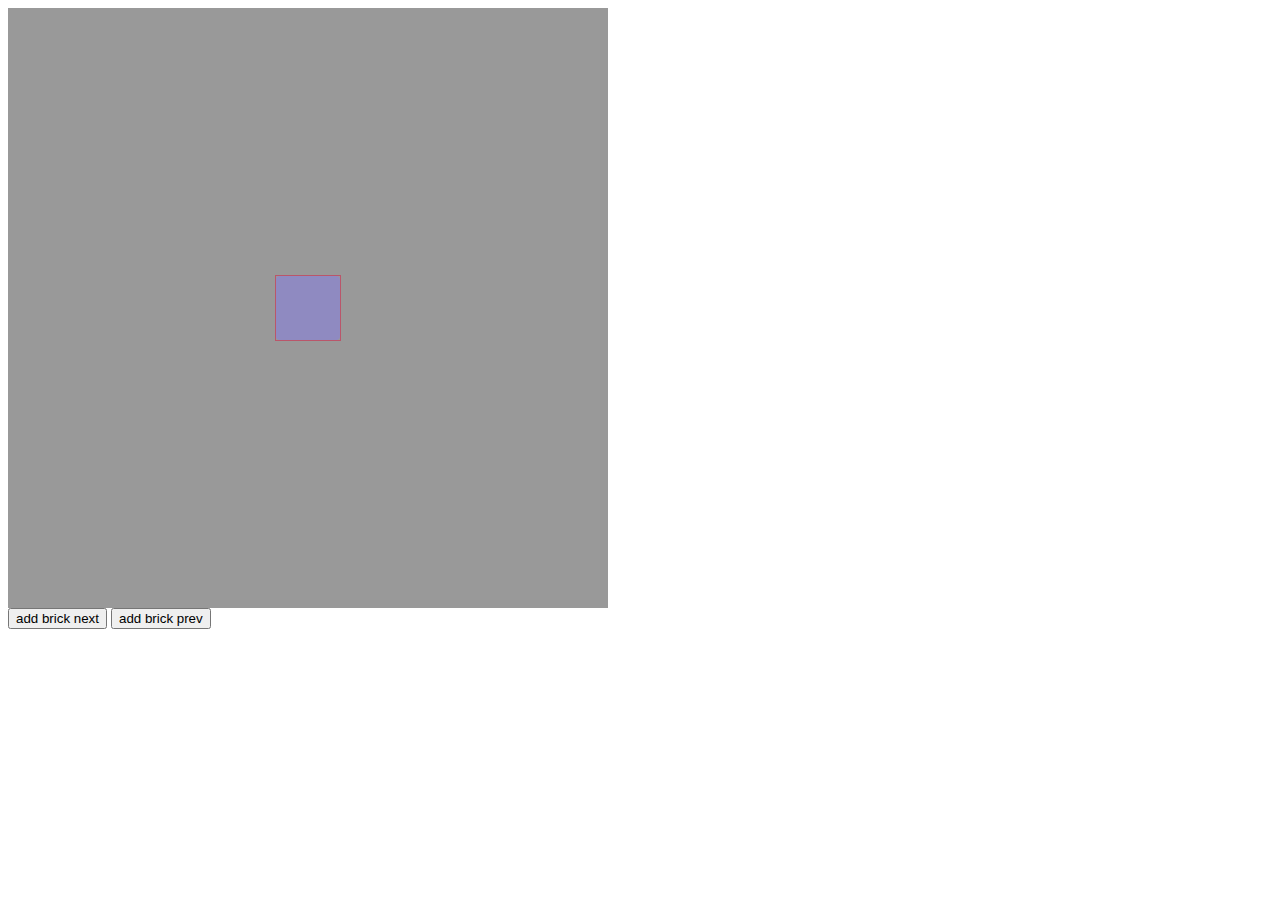
<file: apps/lego/index.html>
<!DOCTYPE html>
<html lang="en">

<head>
    <meta charset="UTF-8">
    <meta http-equiv="X-UA-Compatible" content="IE=edge">
    <meta name="viewport" content="width=device-width, initial-scale=1.0">
    <title>Lego app</title>
    <link rel="stylesheet" href="./style.css">
</head>

<body>
    <div class="lego__wrap">
        <div class="lego__view">
            <div class="block block__brick" id="controlledBlock"></div>
        </div>
        <div class="lego__control">
            <button data-click="addBrickAfter">add brick next</button>
            <button data-click="addBrickBefore">add brick prev</button>
        </div>
    </div>
</body>
<script src="./script.js"></script>

</html>
</file>
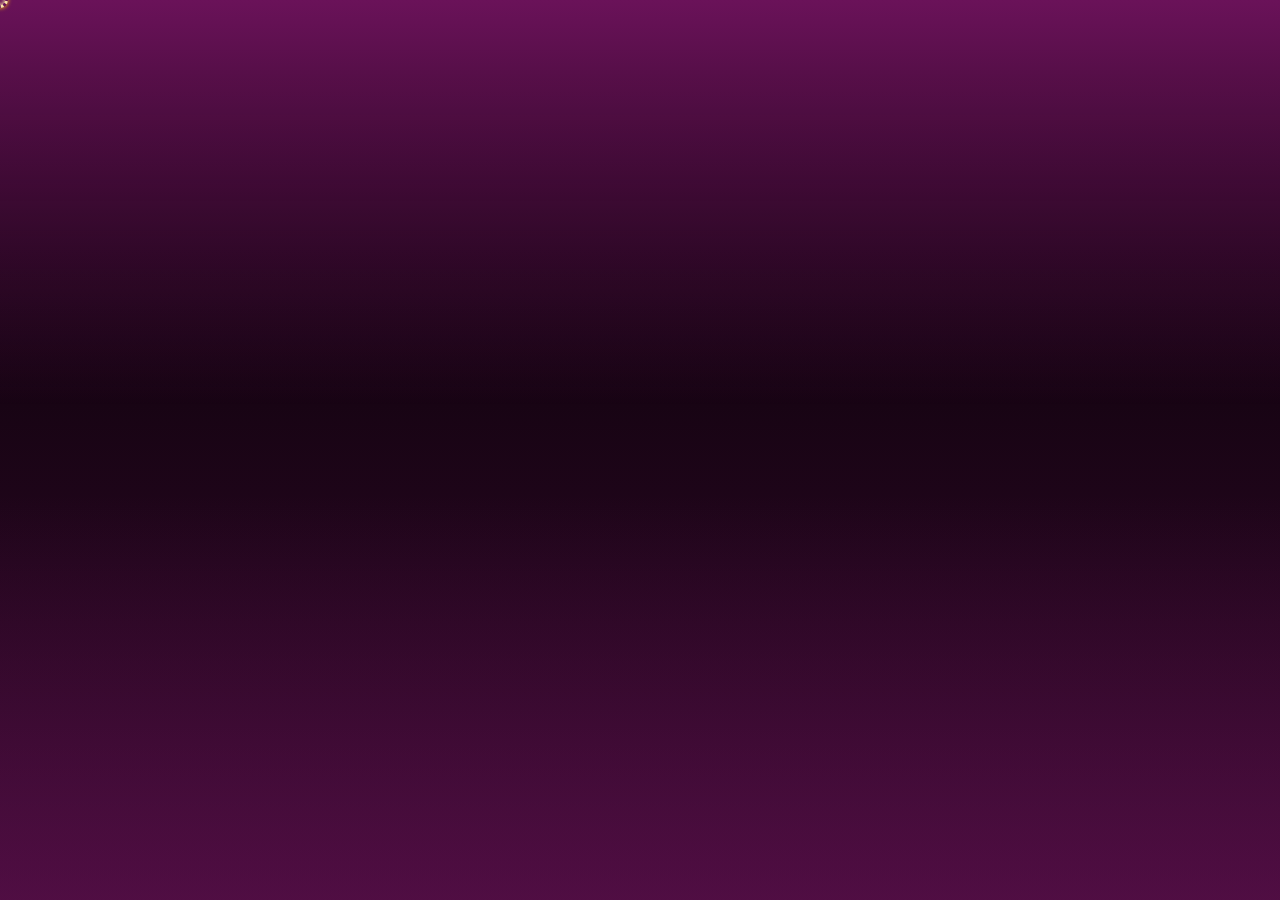
<file: components/cursor--follow-circle/index.html>
<!DOCTYPE html>
<html lang="en">

<head>
    <meta charset="UTF-8">
    <meta http-equiv="X-UA-Compatible" content="IE=edge">
    <meta name="viewport" content="width=device-width, initial-scale=1.0">
    <title>Elxyr</title>

    <!-- styles -->
    <!-- <link rel="stylesheet" href="https://cdnjs.cloudflare.com/ajax/libs/modern-normalize/1.1.0/modern-normalize.min.css" /> -->
    <link rel="stylesheet" href="/asset/cdn-local/modern-normalize.css" />
    <link rel="stylesheet" href="./style.css" />
    <!-- styles -->
</head>

<div class="cursor-effect js__cursor-effect">
    <div class="cursor-effect__follow-one js__cursor-effect-unit"></div>
    <!-- <div class="cursor-effect__follow-one js__cursor-effect-unit"></div> -->
    <!-- <div class="cursor-effect__follow-one js__cursor-effect-unit"></div> -->
    <!-- <div class="cursor-effect__follow-one js__cursor-effect-unit"></div> -->
    <div class="cursor-effect__follow-one js__cursor-effect-unit"></div>
    <!-- <div class="cursor-effect__follow-one js__cursor-effect-unit"></div> -->
    <!-- <div class="cursor-effect__follow-one js__cursor-effect-unit"></div> -->
    <!-- <div class="cursor-effect__follow-one js__cursor-effect-unit"></div> -->
    <!-- <div class="cursor-effect__follow-one js__cursor-effect-unit"></div> -->
    <div class="cursor-effect__follow-one js__cursor-effect-unit"></div>
</div>

<body>
    <!-- cursor -->

    <div class="wrapper">
        <!-- header -->
        <header class="header">
            <div class="js__hide-panel hide-panel hide-panel--show hide-panel__header"></div>
        </header>

        <!-- main -->
        <main class="main">
            <section class="section">

            </section>
        </main>

        <footer class="footer "></footer>

        <div class="js__hide-panel hide-panel hide-panel--show hide-panel__footer"></div>
    </div>

</body>

<!-- <script src="https://cdnjs.cloudflare.com/ajax/libs/gsap/3.5.1/gsap.min.js"></script> -->
<script src="./js/gsap.js"></script>

<script type="module" src="./js/cursor-follow-effect.js"></script>
<script type="module" src="./js/hide-panel.js"></script>

</html>
</file>
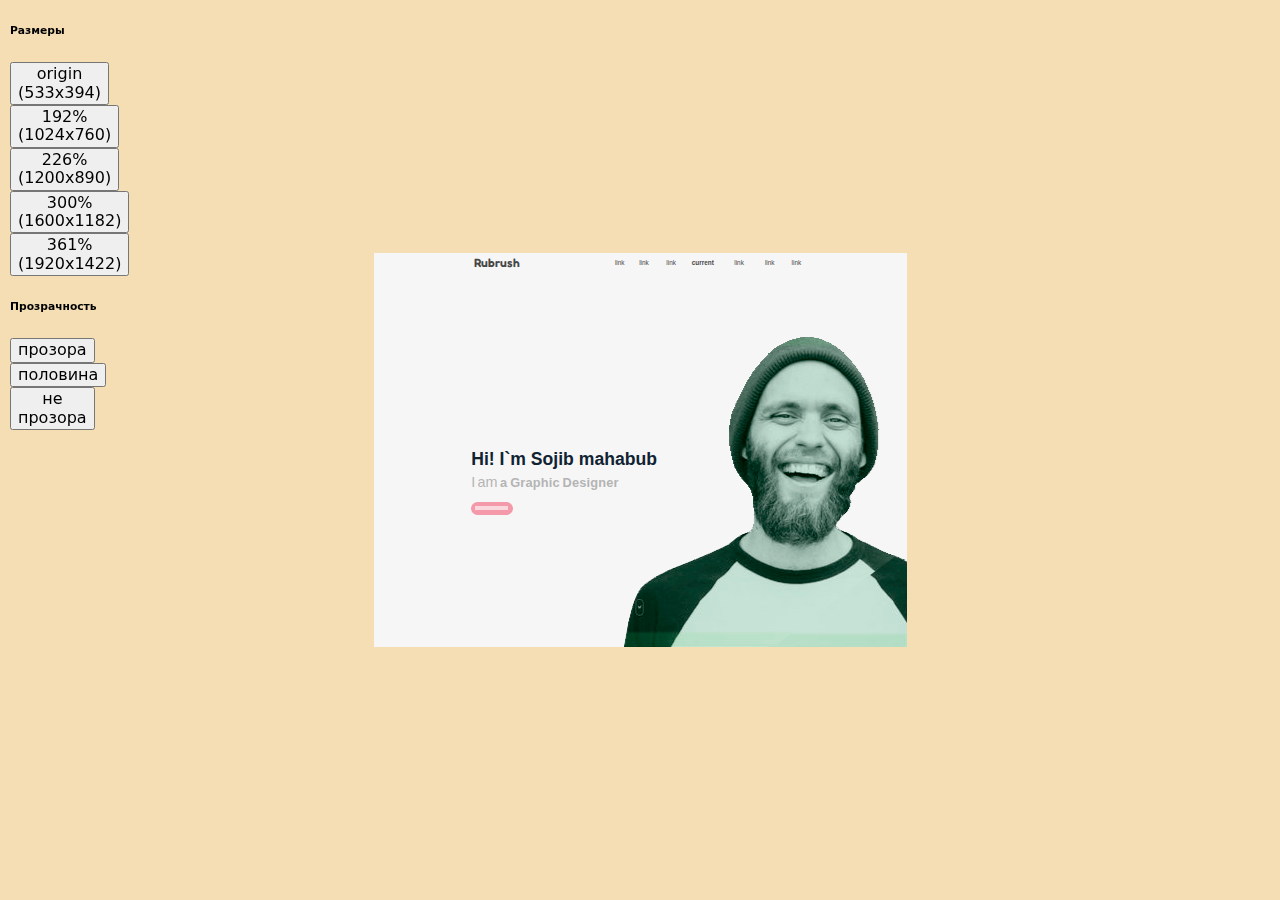
<file: cv/img-1/index.html>
<!DOCTYPE html>
<html lang="en">

<head>
  <meta charset="UTF-8" />
  <meta http-equiv="X-UA-Compatible" content="IE=edge" />
  <meta name="viewport" content="width=device-width, initial-scale=1.0" />
  <title>CV template #1</title>

  <link rel="stylesheet"
    href="https://cdnjs.cloudflare.com/ajax/libs/modern-normalize/1.1.0/modern-normalize.min.css" />


  <link rel="preconnect" href="https://fonts.googleapis.com" />
  <link rel="preconnect" href="https://fonts.gstatic.com" crossorigin />
  <link href="https://fonts.googleapis.com/css2?family=Fredoka+One&display=swap" rel="stylesheet" />

  <link rel="stylesheet" href="./style.css" />
</head>

<body class="dev-scene">
  <div class="page dev-scene__block">

    <header class="header__wrap page__row  page__column">


      <div class="header__logo">
        <span class="logo__text">Rubrush</span>
      </div>
      <div class="header__menu">
        <!-- .navigation>nav>ul.navigation__list>(li.navigation__item.navigation__item--active>a.navigation__link>span.navigation__text)+li.navigation__item*6>a.navigation__link>span.navigation__text -->
        <div class="navigation">
          <nav>
            <ul class="navigation__list zero__out-space">
              <li class="navigation__item">
                <a href="" class="navigation__link"><span class="navigation__text" style="width:13px;">link</span></a>
              </li>
              <li class="navigation__item">
                <a href="" class="navigation__link"><span class="navigation__text" style="width:13px;">link</span></a>
              </li>
              <li class="navigation__item">
                <a href="" class="navigation__link"><span class="navigation__text" style="width:19px;">link</span></a>
              </li>
              <li class="navigation__item  navigation__item--active">
                <a href="" class="navigation__link "><span class="navigation__text">current</span></a>
                <!--style="width:22px;"-->
              </li>
              <li class="navigation__item">
                <a href="" class="navigation__link"><span class="navigation__text" style="width:28px;">link</span></a>
              </li>
              <li class="navigation__item">
                <a href="" class="navigation__link"><span class="navigation__text" style="width:11px;">link</span></a>
              </li>
              <li class="navigation__item">
                <a href="" class="navigation__link"><span class="navigation__text" style="width:20px;">link</span></a>
              </li>
            </ul>
          </nav>
        </div>
        <!-- / -->
    </header>

    <div class="main__wrap">
      <main>
        <!-- .main__section>section -->
        <div class="main__section">
          <section>
            <div class="hero__wrap">
              <!-- .hero__content>.page--media-width>.hero__title{Hero title}+.hero__sub-title{hero subtitle}+.hero__actions>button.btn-basic--fill{accented action}+button.btn-basic{custom action} -->
              <div class="hero__placement hero__placement--ave">
                <div class="page__row">
                  <div class="hero__ave">
                    <div class="hero__title">Hi! I`m Sojib mahabub</div>
                    <div class="hero__sub-title">I am <span class="hero__sub-title--bold">a Graphic
                        Designer</span></div>
                    <div class="hero__actions">
                      <button class="btn btn-solid">accented action</button>
                      <button class="btn btn-ghost">custom
                        action</button>
                    </div>

                  </div>
                </div>

              </div>
              <!-- /abbr -->
              <!-- .hero__image -->
              <div class="hero__placement hero__placement--avatar">
                <img class="hero__avatar" src="./img/avatar_345_310.png" alt="avatar">
              </div>
            </div>
            <!-- /.hero -->
          </section>
        </div>
        <!-- /-->
      </main>
    </div>
    <div class="footer__wrap"><img class='dev__source-img' src="./img/markup-etalone-img.jpg" alt=""></div>
  </div>
  <!-- / -->
  </div>
  <div class="dev-scene__control">
    <h6>Размеры</h6>
    <div class="dev-scene__block-control">
      <button class="scale" data-scale="1">origin (533x394)</button>
      <button class="scale" data-scale="1.92">192% (1024x760)</button>
      <button class="scale" data-scale="2.26">226% (1200x890)</button>
      <button class="scale" data-scale="3">300% (1600x1182)</button>
      <button class="scale" data-scale="3.61">361% (1920x1422)</button>
    </div>
    <h6>Прозрачность</h6>
    <div class="dev-scene__block-control">
      <button class="opacity" data-opacity="0">прозора</button>
      <button class="opacity" data-opacity="0.5">половина</button>
      <button class="opacity" data-opacity="1">не прозора</button>
    </div>
  </div>
</body>
<script src="./script.js"></script>

</html>
</file>
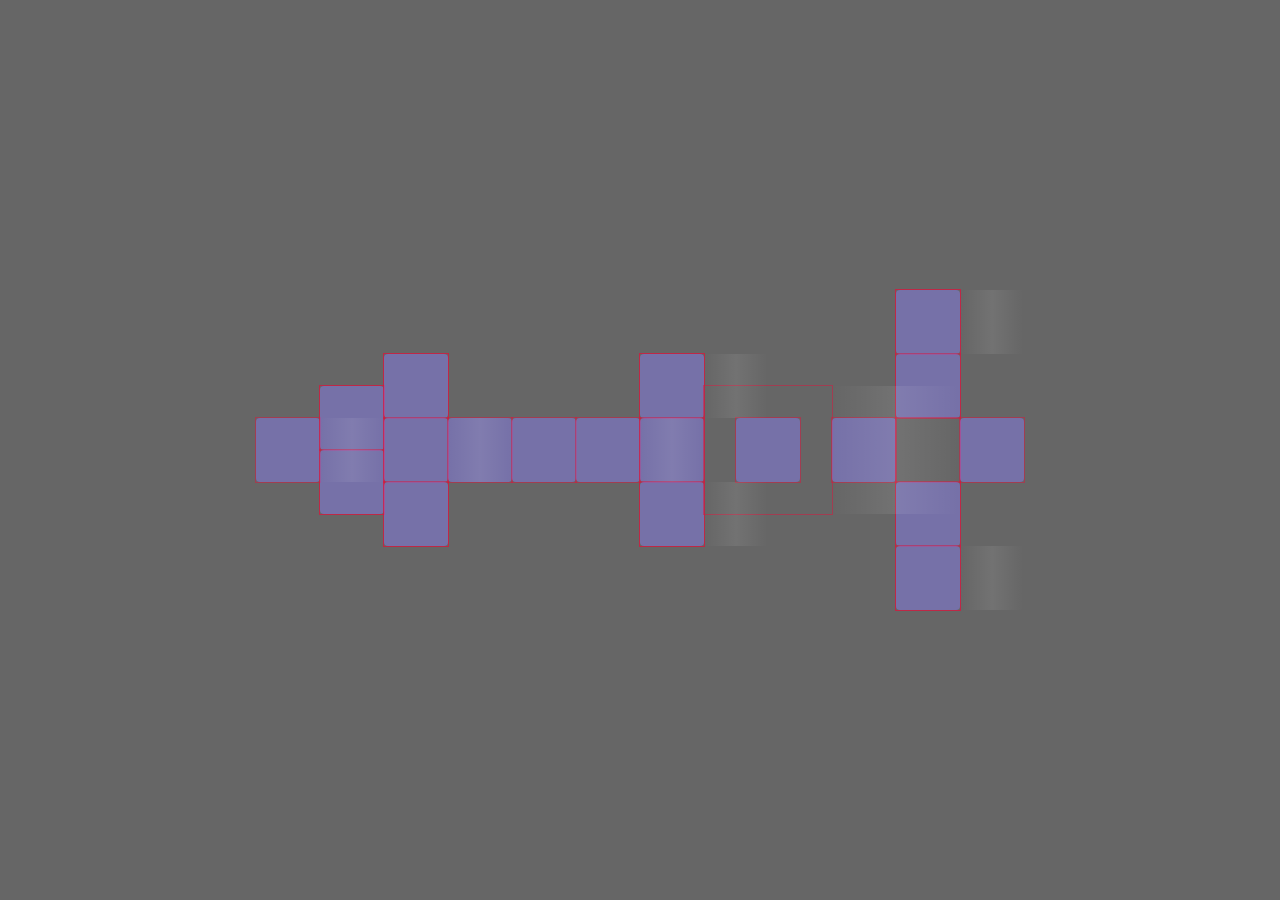
<file: components/marks-container/marks-container.html>
<!DOCTYPE html>
<html lang="en">

<head>
    <meta charset="UTF-8">
    <meta http-equiv="X-UA-Compatible" content="IE=edge">
    <meta name="viewport" content="width=device-width, initial-scale=1.0">
    <title>Visual Mark for DIV container - ViewHtml</title>
    <link rel="stylesheet" href="./block.css">
    <link rel="stylesheet" href="./block-col.css">
    <link rel="stylesheet" href="./block-shine.css">
    <link rel="stylesheet" href="./block-blind.css">
</head>
<style>
    body {
        margin: 0;
        padding: 0;
        height: 100vh;
        background-color: #666;
        display: flex;
        justify-content: center;
        align-items: center;

        display: flex;
        flex-wrap: wrap;
    }
</style>

<body>

    <div class="block block--shine"></div>

    <div class="block__col">
        <div class="block"></div>
        <div class="block"></div>
    </div>

    <div class="block__col">
        <div class="block"></div>
        <div class="block block--shine"></div>
        <div class="block"></div>
    </div>

    <div class="block"></div>
    <div class="block"></div>
    <div class="block block--shine"></div>


    <div class="block__col">
        <div class="block block--shine"></div>
        <div class="block"></div>
        <div class="block block--shine"></div>
    </div>

    <div class="block  block--blind block--shine">
        <div class="block"></div>
    </div>

    <div class="block"></div>
    <div class="block__col">
        <div class="block block--shine"></div>
        <div class="block"></div>
        <div class="block block--blind"></div>
        <div class="block"></div>
        <div class="block block--shine"></div>
    </div>
    <div class="block"></div>







    <!-- <img class="block__shine" src="./Screenshot_.png" alt=""> -->




</body>


</html>
</file>
<file: apps/lego/style.css>
.lego__view {
    width: 600px;
    height: 600px;


    position: relative;

    display: flex;
    flex-wrap: wrap;
    justify-content: center;
    align-items: center;

    background: #999;
}

/* BLOCKs */
.block {
    position: relative;
    /* overflow: hidden; */
    outline: 1px solid rgba(220, 20, 60, 0.5);
    --block-opacity: .5;
}

.block__brick {
    padding: 2em;
}

.block__brick::after {
    content: '';

    opacity: var(--block-opacity, 1);

    position: absolute;
    top: 0;
    right: 0;
    bottom: 0;
    left: 0;

    border-radius: .25em;
    background-color: rgb(133 124 233);

    /* box-shadow:
                        inset 60px 0 120px #f0f,
                        inset -60px 0 120px #0ff; */
}
</file>
<file: components/cursor--follow-circle/style.css>
:root {
    /*  */
    --color-transparent: transparent;
    --color-black: rgb(0 0 0);
    --color-white: #fff;
    /* --color-crimson: rgb(237 20 61); */
    --opacity: 100%;
    --color-crimson: 106 18 89;
    --color-limegreen: 50 205 50;

}

/* * {
    cursor: url(./img/cursor.svg) 6 6, auto;
} */

body,
html {
    width: 100%;
    height: 100%;
    margin: 0;
    padding: 0;
    overflow: hidden;
    overscroll-behavior-y: contain;

}

/* cursor */
/* .cursor {
    position: fixed;
    left: 0;
    top: 0;
    pointer-events: none;
} */
.cursor {
    /* display: inline-block; */
    position: absolute;
    z-index: 300;
    width: 1rem;
    height: 1rem;
    border: 3px dotted #fae2a5;
    border-radius: 50%;
    box-shadow: 0 0 4px #fcba03, inset 0 0 4px #fae2a5;
    transform: translate(-50%, -50%);
}

/* .cursor-effect {
    position: fixed;
    left: 0;
    top: 0;
    pointer-events: none;
    width: 2rem;
    height: 2rem;

    z-index: 10000;
    border-radius: 50%;
    transform: translate(-50%, -50%);
} */

.cursor__follower {
    position: absolute;
    width: 100%;
    height: 100%;
    box-sizing: border-box;
    border-width: .25rem;
    border-style: solid;
    border-radius: 50%;
    border-color: rgba(0, 0, 0, .3);
    animation-name: borderColorChange;
    animation-duration: 3s;
    animation-iteration-count: infinite;
}

@keyframes borderColorChange {

    0%,
    100% {
        border-color: rgba(64, 93, 230, .5);
    }

    10% {
        border-color: rgba(88, 81, 219, .5);
    }

    20% {
        border-color: rgba(131, 58, 180, .5);
    }

    30% {
        border-color: rgba(193, 53, 132, .5);
    }

    40% {
        border-color: rgba(225, 48, 108, .5);
    }

    50% {
        border-color: rgba(253, 29, 29, .5);
    }

    60% {
        border-color: rgba(245, 96, 64, .5);
    }

    70% {
        border-color: rgba(247, 119, 55, .5);
    }

    80% {
        border-color: rgba(252, 175, 69, .5);
    }

    90% {
        border-color: rgba(255, 220, 128, .5);
    }
}

.cursor__follower:nth-of-type(1) {
    width: .5rem;
    height: .5rem;
    left: -.25rem;
    top: -.25rem;
    z-index: 10;
    animation-delay: 0s;
}

.cursor__follower:nth-of-type(2) {
    width: 2rem;
    height: 2rem;
    left: -1rem;
    top: -1rem;
    opacity: .3;
    z-index: 9;
    animation-delay: 0.1s;
}

.cursor__follower:nth-of-type(3) {
    width: 1rem;
    height: 1rem;
    left: -.5rem;
    top: -.5rem;
    z-index: 8;
    animation-delay: 0.2s;
}

.cursor__follower:nth-of-type(4) {
    z-index: 7;
    animation-delay: 0.3s;
}

.cursor__follower:nth-of-type(5) {
    z-index: 6;
    animation-delay: 0.4s;
}

.cursor__follower:nth-of-type(6) {
    z-index: 5;
    animation-delay: 0.5s;
}

.cursor__follower:nth-of-type(7) {
    z-index: 4;
    animation-delay: 0.6s;
}

.cursor__follower:nth-of-type(8) {
    z-index: 3;
    animation-delay: 0.7s;
}

.cursor__follower:nth-of-type(9) {
    z-index: 2;
    animation-delay: 0.8s;
}

.cursor__follower:nth-of-type(10) {
    z-index: 1;
    animation-delay: 0.9s;
}

/* page */
.wrapper {
    display: flex;
    flex-flow: column nowrap;
    width: 100%;
    min-height: 100%;
    overflow: hidden;
    position: relative;
    z-index: 2;
    /* decor */
    background-color: var(--color-black);
}

/* header */
.header {
    position: fixed;
    top: 0;
    left: 0;
    right: 0;
    padding: 22px 35px 0;
    z-index: 99;

}

/* hide-panel */
/* the handler is "hide-panel.js" */
/*to JS engine needs mark element.js__hide-panel */
.hide-panel {
    position: absolute;
    right: 0;
    left: 0;
    color: var(--color-white);
    height: 45vh;
    transition: transform .8s cubic-bezier(.4, 0, .2, 1);
}

.hide-panel__header {
    top: 0;
    transform: translateY(-200%);
    /* decor */
    background: linear-gradient(0deg, var(--color-transparent) 0, rgb(var(--color-crimson) / 100%) 100%);
}

.hide-panel__footer {
    bottom: 0;
    transform: translateY(200%);
    /* decor */
    background: linear-gradient(0deg, rgb(var(--color-crimson) / 50%) 0, var(--color-transparent) 100%);
}

.hide-panel--show {
    transform: translateY(0);
}


/* main */
.main {}

/* sections */
.section {
    position: absolute;
    top: 0;
    right: 0;
    bottom: 0;
    left: 0;
    /* decor */
    /* --: rgb(var(--color-crimson) / 50%); */
    background: linear-gradient(0deg, rgb(var(--color-crimson) / 50%) 0, var(--color-transparent) 100%);
}

.section__first {}

/* footer */
.footer {}
</file>
<file: cv/img-1/style.css>
/* TEMP */
.dev-scene {
    background-color: wheat;
    display: flex;
    justify-content: center;
    align-items: center;
    height: 100vh;
}

.dev-scene__block {
    position: relative;
    /* position: absolute;
    left: 50%;
    top: 50%;
    transform: translate(-50%, -50%); */

    width: var(--page--width);
    height: var(--page--height);
    transform: scale(1);
    /* background-image: url(./img/markup-etalone-img.jpg); */
    /* background-size: cover; */
}

.dev__source-img {
    display: block;
    opacity: 0;
}

.dev-mark:nth-last-child(odd) {
    outline: 1px solid #096d66;
    background-color: rgb(9 109 102 / 30%);
    ;
}

.dev-mark:nth-last-child(even) {
    outline: 1px solid crimson;
    background-color: rgb(237 20 61 / 20%);
    ;
}

/* TEMP */

/* Zero Reset */
.zero__out-space {
    margin: 0;
    padding: 0;
}

/* CSS Variables */
:root {
    --font_regular: 'Montserrat', sans-serif;
    --font_unique: 'Fredoka One', cursive;

    --color_black: #313131;
    --color_dark: #464646;
    --color_middle: #b4b4b4;
    --color_page: #f6f6f6;
    --color_white: #fefefe;

    --half_rem: .5rem;
    --quart_rem: .25rem;
    --oneFifth_rem: .2rem;

    --page--width: 533px;
    --page--height: 394px;
    --page--font: var(--font_regular);

    --logo__text--font: var(--font_unique);
}

/* Page */
.page {
    font-family: var(--page--font);
    color: var(--color_dark);
    background-color: var(--color_page);
}

.page__row {
    box-sizing: border-box;
    padding-left: var(--half_rem);
    padding-right: var(--half_rem);
    margin: 0 auto;
    max-width: 360px;
}

.page__column {
    padding-top: var(--quart_rem);
    padding-bottom: var(--quart_rem);
}


/* 
*/

/* Header -----------------------*/
.header__wrap {
    position: absolute;
    top: 0px;
    left: 0px;
    right: 0px;
    z-index: 99;
    box-sizing: border-box;
    display: flex;
    justify-content: space-between;
}

/* Navigation */
.navigation__list {
    list-style-type: none;
    display: flex;
}

.navigation__item {
    padding: 0.1rem var(--quart_rem);
}

.navigation__item--active {
    font-weight: 900;
    pointer-events: none;
}

.navigation__link {
    display: block;
    padding: 0.1rem;
    text-decoration: none;
    color: var(--color_dark);
}

.navigation__link:hover {
    border-bottom: 1px solid var(--color_black);
}

.navigation__text {
    display: block;
    font-size: .4rem;
    line-height: 1;
    text-align: center;
}


/* header__menu > navigation*/

/* Logo */
.logo__text {
    /* width: 58px; */
    /* height: 12px; */
    display: block;
    padding: 0 6px;
    box-sizing: border-box;
    font-family: var(--logo__text--font);
    font-weight: 600;
    font-size: 12px;
    line-height: 1;
}

/* Main */
/* Hero ----------------------- */
.hero__wrap {
    position: absolute;
    top: 0;
    right: 0;
    bottom: 0;
    left: 0;
    overflow: hidden;
}

.hero__placement {
    position: absolute;
}

.hero__placement--ave {
    left: 0;
    right: 0;
    bottom: 30.9%;
    top: 48%;
}

.hero__ave {
    padding: var(--oneFifth_rem);
}

.hero__placement--avatar {
    bottom: 0;
    right: 0;
}

.hero__avatar {
    display: block;
    transform: translateX(18%);
}

.hero__title {
    position: relative;
    bottom: 0px;
    left: 0px;
    /*  */
    line-height: 1.6;
    font-size: 1.1rem;
    font-weight: 800;
    letter-spacing: 0px;
    word-spacing: 0.001rem;
    color: #d1dfea;
    color: #102332;
}

.hero__sub-title {
    line-height: 1.3;
    font-weight: 400;
    font-size: .9rem;
    word-spacing: -0.1rem;
    color: var(--color_middle);
}

.hero__sub-title--bold {
    font-weight: 600;
    font-size: .8rem;
    letter-spacing: .01rem;
    word-spacing: -0.05rem;
}

.hero__actions {
    padding-top: var(--half_rem);
}

/* Buttons */
.btn {
    /* reset */
    margin: 0;
    padding: 0;
    border: none;
    font: inherit;
    color: inherit;
    background: none;
}

/* Firefox fix - https://bugzilla.mozilla.org/show_bug.cgi?id=140562 */
button.btn::-moz-focus-inner {
    padding: 0;
    border: none;
}

/* We're using :-moz-focusring rather than :focus so that we
   don't change the default focus in other browsers. If you
   set your own focus styles for buttons, you might drop the
   :-moz-focusring part. */
/* button:-moz-focusring {
    outline: 1px dotted;
} */
button {
    cursor: pointer;
}

.btn {
    font-size: 0;
    transform: translate(0px, -8px);
    background-color: #ed143d69;
    /*  */
    height: 0.8rem;
    width: 2.6rem;
    border-radius: 1rem;
}

.btn::after {
    content: '';
    display: block;
    height: 4px;
    width: 33px;
    margin: 0 auto;
    background-color: #ffffff99;
}

.btn-ghost {
    display: none;
}

/* Text */
.txt--bold {
    font-weight: 600;
}



/* Footer */
.footer__wrap {
    pointer-events: none;
    z-index: 999;
    position: absolute;
    top: 0;
    left: 0;
    bottom: 0;
    right: 0;
}

.footer__wrap::after {
    /* content: 'footer'; */
}




/*  */
/*  */
/*  */
/*  */
/*  */
/* сонтрол */
.dev-scene__control {
    position: fixed;
    top: 0;
    left: 10px;
    width: 0;
}

.dev-scene__block-control {}
</file>
<file: components/marks-container/block.css>
.block {
        padding: 2em;
    }

    [class^=block] {
        position: relative;
        /* overflow: hidden; */
        outline: 1px solid rgba(220, 20, 60, 0.5);
        --block-opacity: .5;

    }

    [class^=block]::before {
        content: '';

        opacity: var(--block-opacity, 1);

        position: absolute;
        top: 0;
        right: 0;
        bottom: 0;
        left: 0;

        border-radius: .25em;
        background-color: rgb(133 124 233);

        /* box-shadow:
            inset 60px 0 120px #f0f,
            inset -60px 0 120px #0ff; */


    }
</file>
<file: components/marks-container/block-col.css>
.block__col {
    display: flex;
    flex-direction: column;
}

.block__col::before {
    --block-opacity: 0;
}
</file>
<file: components/marks-container/block-shine.css>
/* Shine */
    .block--shine::after {
        content: '';
        top: 0;
        right: 0;
        bottom: 0;
        left: 0;
        opacity: .1;
        transform: translateX(100%);

        position: absolute;
        z-index: 1;

        animation: shine 1s infinite 3s;
        /* animation-name: */

        /* 
  CSS Gradient - complete browser support from http://www.colorzilla.com/gradient-editor/ 
  */
        background: -moz-linear-gradient(left, rgba(255, 255, 255, 0) 0%, rgba(255, 255, 255, 0.8) 50%, rgba(128, 186, 232, 0) 99%, rgba(125, 185, 232, 0) 100%);
        /* FF3.6+ */
        background: -webkit-gradient(linear, left top, right top, color-stop(0%, rgba(255, 255, 255, 0)), color-stop(50%, rgba(255, 255, 255, 0.8)), color-stop(99%, rgba(128, 186, 232, 0)), color-stop(100%, rgba(125, 185, 232, 0)));
        /* Chrome,Safari4+ */
        background: -webkit-linear-gradient(left, rgba(255, 255, 255, 0) 0%, rgba(255, 255, 255, 0.8) 50%, rgba(128, 186, 232, 0) 99%, rgba(125, 185, 232, 0) 100%);
        /* Chrome10+,Safari5.1+ */
        background: -o-linear-gradient(left, rgba(255, 255, 255, 0) 0%, rgba(255, 255, 255, 0.8) 50%, rgba(128, 186, 232, 0) 99%, rgba(125, 185, 232, 0) 100%);
        /* Opera 11.10+ */
        background: -ms-linear-gradient(left, rgba(255, 255, 255, 0) 0%, rgba(255, 255, 255, 0.8) 50%, rgba(128, 186, 232, 0) 99%, rgba(125, 185, 232, 0) 100%);
        /* IE10+ */
        background: linear-gradient(to right, rgba(255, 255, 255, 0) 0%, rgba(255, 255, 255, 0.8) 50%, rgba(128, 186, 232, 0) 99%, rgba(125, 185, 232, 0) 100%);
        /* W3C */
        filter: progid:DXImageTransform.Microsoft.gradient(startColorstr='#00ffffff', endColorstr='#007db9e8', GradientType=1);
        /* IE6-9 */
    }

    /* animation */
    @keyframes shine {
        0% {
            transform: translateX(-100%);
        }

        100% {
            transform: translateX(100%);
        }
    }
</file>
<file: components/marks-container/block-blind.css>
.block--blind::before {
        --block-opacity: 0;
    }
</file>
